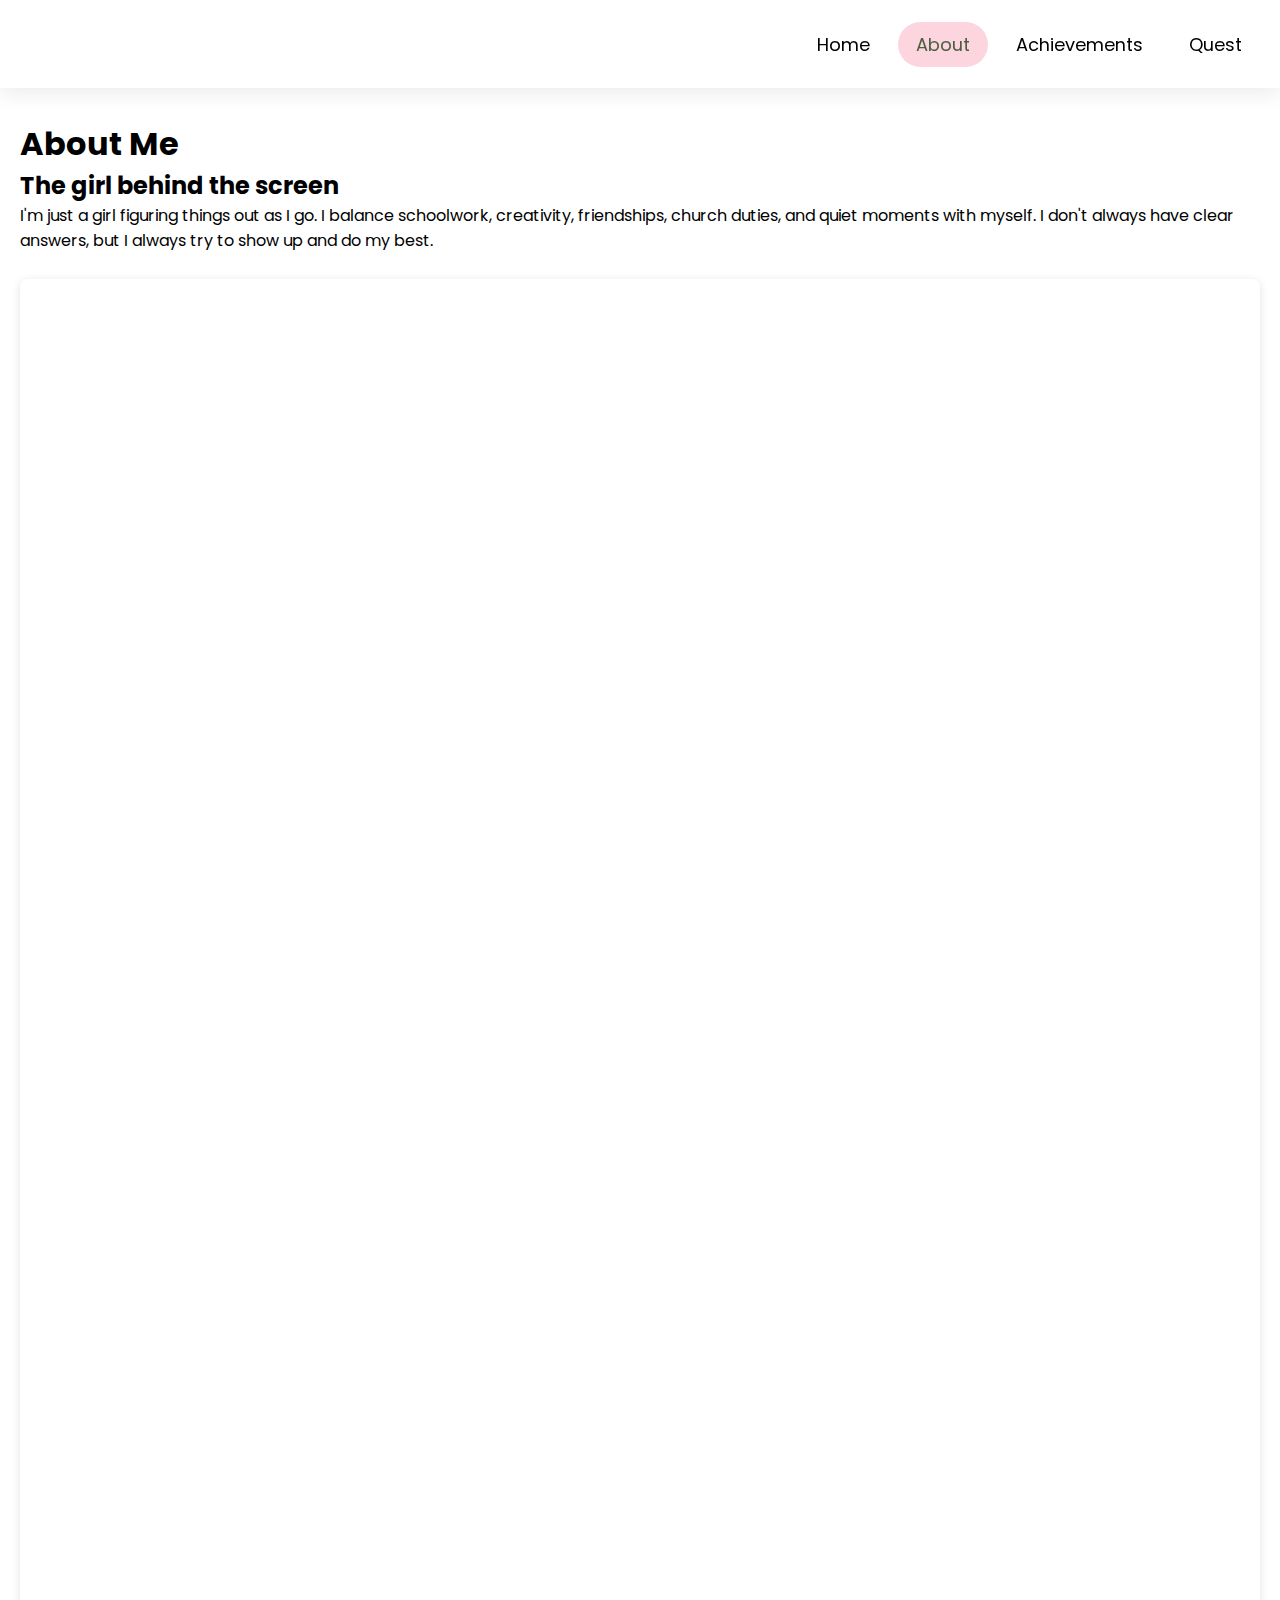
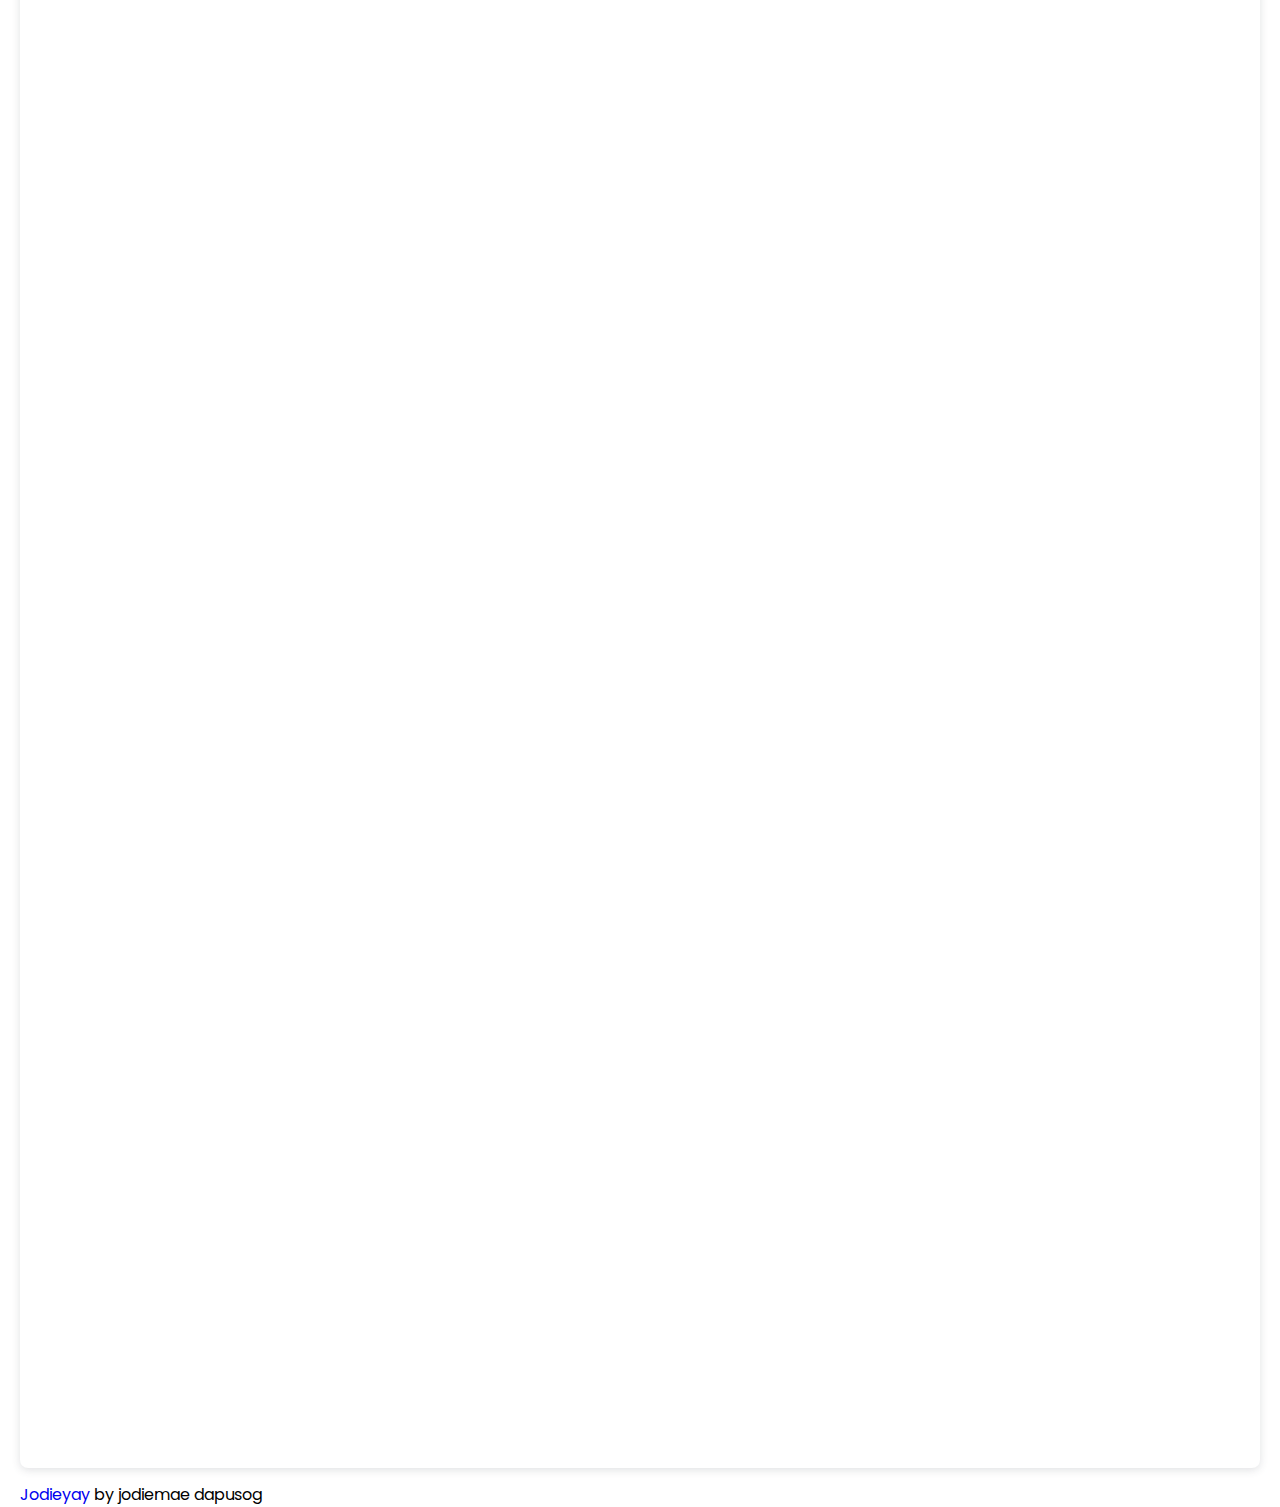
<file: about.html>
<!DOCTYPE html>
<html lang="en">

<head>
  <meta charset="UTF-8">
  <meta name="viewport" content="width=device-width, initial-scale=1">
  <title>About Me</title>
  <link rel="stylesheet" href="MAIN.css">
</head>

<body>
  
  <header>
    <nav class="navbar section-content">
      <a href="index.html" class="nav-logo">
        <h2 class="logo-text">Jodie</h2>
      </a>
      
      <ul class="nav-menu">
        <li class="nav-item"><a href="MAIN.html" class="nav-link">Home</a></li>
        <li class="nav-item"><a href="about.html" class="nav-link active">About</a></li>
        <li class="nav-item"><a href="achieve.html" class="nav-link">Achievements</a></li>
        <li class="nav-item"><a href="activities.html" class="nav-link">Quest</a></li>
      </ul>
    </nav>
  </header>
  
  <main class="section-content" style="margin-top:120px;">
    <h1>About Me</h1>
    <h2> The girl behind the screen</h2>
    <p> I'm just a girl figuring things out as I go. I balance schoolwork, creativity, friendships, church duties, and quiet moments with myself. I don't always have clear answers, but I always try to show up and do my best. </p>
   <p> <div style="position: relative; width: 100%; height: 0; padding-top: 224.8902%;
 padding-bottom: 0; box-shadow: 0 2px 8px 0 rgba(63,69,81,0.16); margin-top: 1.6em; margin-bottom: 0.9em; overflow: hidden;
 border-radius: 8px; will-change: transform;">
  <iframe loading="lazy" style="position: absolute; width: 100%; height: 100%; top: 0; left: 0; border: none; padding: 0;margin: 0;"
    src="https://www.canva.com/design/DAG-pqJ8VzA/VsTm-Jo9NM79bHWnd_xJag/view?embed" allowfullscreen="allowfullscreen" allow="fullscreen">
  </iframe>
</div>
<a href="https:&#x2F;&#x2F;www.canva.com&#x2F;design&#x2F;DAG-pqJ8VzA&#x2F;VsTm-Jo9NM79bHWnd_xJag&#x2F;view?utm_content=DAG-pqJ8VzA&amp;utm_campaign=designshare&amp;utm_medium=embeds&amp;utm_source=link" target="_blank" rel="noopener">Jodieyay</a> by jodiemae dapusog
   </p>
  

  </main>
  <script>
    // Select all internal links
    const links = document.querySelectorAll('a.nav-link');
    
    links.forEach(link => {
      link.addEventListener('click', function(e) {
        e.preventDefault(); // Stop default immediate navigation
        
        const href = this.getAttribute('href'); // Get the link target
        
        document.body.classList.add('fade-out'); // Start fade-out
        
        // Wait for the fade-out duration, then navigate
        setTimeout(() => {
          window.location.href = href;
        }, 500); // 500ms = same as CSS transition
      });
    });
  </script>
  
</body>
</file>
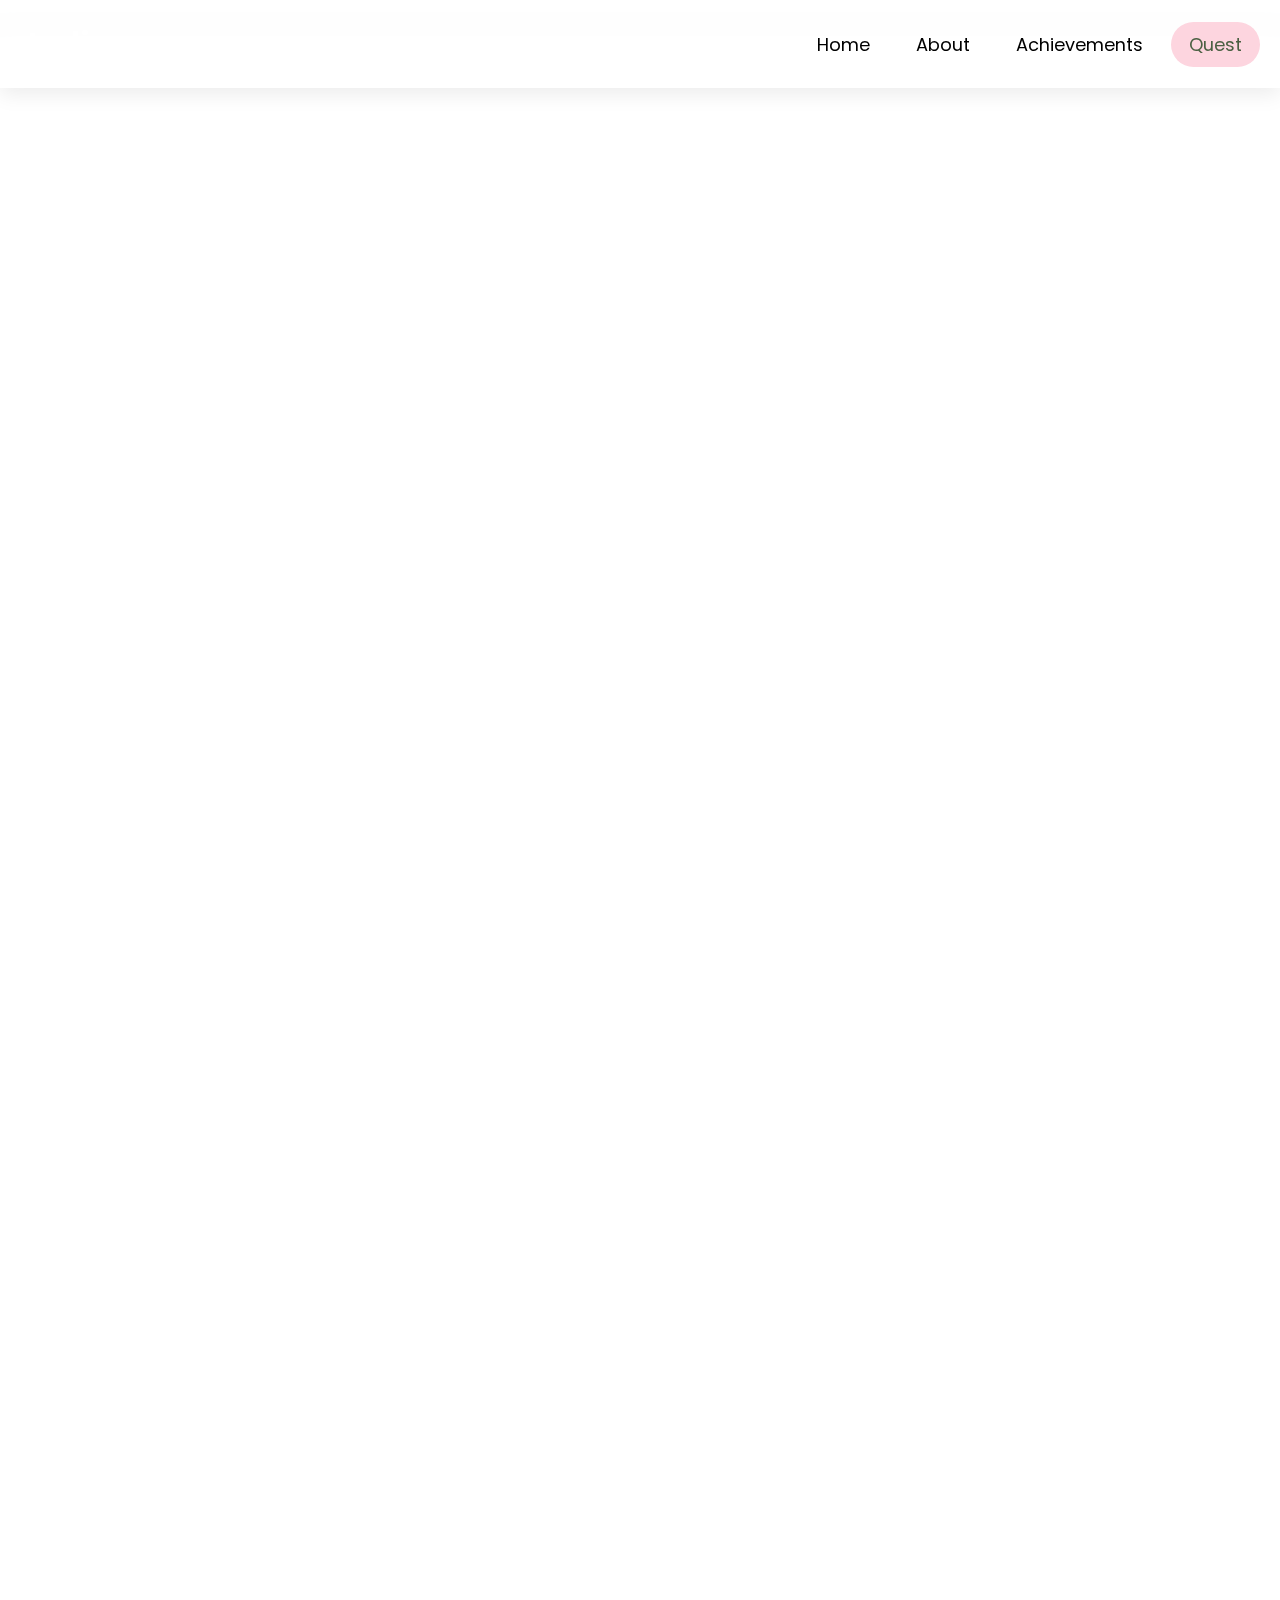
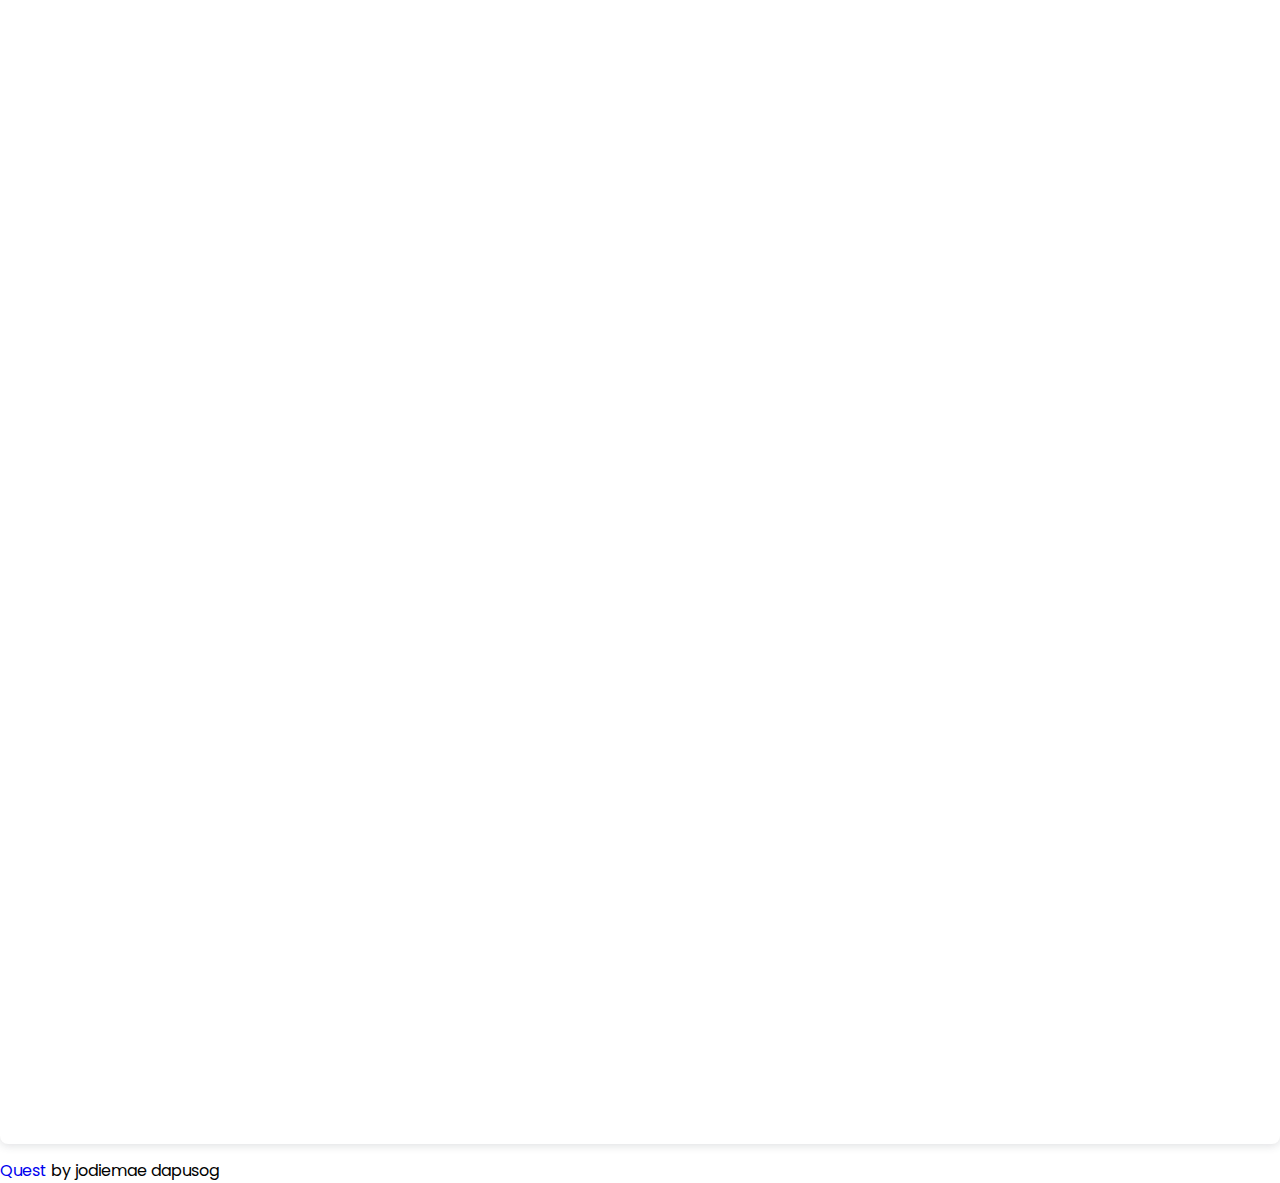
<file: activities.html>
<!DOCTYPE html>
<html lang="en">
<head>
  <meta charset="UTF-8">
  <meta name="viewport" content="width=device-width, initial-scale=1">
  <title>My Quest/Journey</title>
  <link rel="stylesheet" href="MAIN.css">
</head>

<body>

<header>
  <nav class="navbar section-content">
    <a href="index.html" class="nav-logo">
      <h2 class="logo-text">Jodie</h2>
    </a>

    <ul class="nav-menu">
      <li class="nav-item"><a href="MAIN.html" class="nav-link">Home</a></li>
      <li class="nav-item"><a href="about.html" class="nav-link">About</a></li>
      <li class="nav-item"><a href="achieve.html" class="nav-link">Achievements</a></li>
      <li class="nav-item"><a href="activities.html" class="nav-link active">Quest</a></li>
    </ul>
  </nav>
</header>
<p> <div style="position: relative; width: 100%; height: 0; padding-top: 337.3353%;
 padding-bottom: 0; box-shadow: 0 2px 8px 0 rgba(63,69,81,0.16); margin-top: 1.6em; margin-bottom: 0.9em; overflow: hidden;
 border-radius: 8px; will-change: transform;">
  <iframe loading="lazy" style="position: absolute; width: 100%; height: 100%; top: 0; left: 0; border: none; padding: 0;margin: 0;"
    src="https://www.canva.com/design/DAG_2QuG0r4/qcro62cufnBoWU7LxkH-LA/view?embed" allowfullscreen="allowfullscreen" allow="fullscreen">
  </iframe>
</div>
<a href="https:&#x2F;&#x2F;www.canva.com&#x2F;design&#x2F;DAG_2QuG0r4&#x2F;qcro62cufnBoWU7LxkH-LA&#x2F;view?utm_content=DAG_2QuG0r4&amp;utm_campaign=designshare&amp;utm_medium=embeds&amp;utm_source=link" target="_blank" rel="noopener">Quest</a> by jodiemae dapusog
    
  </p>
</main>

<script>
  // Select all internal links
  const links = document.querySelectorAll('a.nav-link');

  links.forEach(link => {
    link.addEventListener('click', function(e) {
      e.preventDefault(); // Stop default immediate navigation

      const href = this.getAttribute('href'); // Get the link target

      document.body.classList.add('fade-out'); // Start fade-out

      // Wait for the fade-out duration, then navigate
      setTimeout(() => {
        window.location.href = href;
      }, 500); // 500ms = same as CSS transition
    });
  });
</file>
<file: MAIN.css>
@import url('https://fonts.googleapis.com/css2?family=Poppins:ital,wght@0,400;0,500;0,600;0,700;1,400&display=swap');

* {
    margin: 0;
    padding: 0;
    box-sizing: border-box;
    font-family: "Poppins", sans-serif;
}


image {
    width: 100%;
}

.section-content {
    margin: 0 auto;
    padding: 0 20px;
    max-width: var(--site-max-width);
    
}


header {
    position: fixed;
    top: 0;
    width: 100%;
    background: #ffc2d1(36, 92, 66, 0.92);
    backdrop-filter: blur(10px);
    box-shadow: 0 6px 20px rgba(0,0,0,0.08);
    z-index: 1000;
}


.page-section {
    min-height: 100vh;
    padding: 180px 0 80px;
    background: linear-gradient(
        180deg,
        #97a97c 50%,
        #87986a 50%
    );
}

ul {
    list-style: none;
}
:root{
    /* Colors – Light Green Theme */
    --white-color: #ffffff;
    --dark-color: #4b6043;          /* Deep green-gray for text */
    --primary-color: #4b6043;       /* Main green */
    --secondary-color: #fdd5df;     /* Accent green */
    --light-pink-color: #ffa2b9;    /* Very light green background */
    --medium-gray-color: #718355;

    /* Font size */
    --font-size-s: 0.9rem;
    --font-size-n: 1rem;
    --font-size-m: 1.12rem;
    --font-size-l: 1.5rem;
    --font-size-xl: 2rem;
    --font-size-xxl: 2.3rem;

    /* Font weight */
    --font-weight-normal: 400;
    --font-weight-medium: 500;
    --font-weight-semibold: 600;
    --font-weight-bold: 700;

    /* Border radius */
    --border-radius-s: 8px;
    --border-radius-m: 30px;
    --border-radius-circle: 50%;

    /* Site max width */
    --site-max-width: 1300px;
}

a {
    text-decoration: none;
}

button {
    cursor: pointer;
    border: none;
    background: none;
}

.navbar .nav-logo .logo-text{
    color: var(--white-color);
    font-size: var(--font-size-xl);
    font-weight: var(--font-weight-semibold);
}

header .navbar {
    display: flex;
    padding: 20px;
    align-items: center;
    justify-content: space-between;
}
.navbar .nav-menu .nav-link {
    padding: 10px 18px;
    color: var(--pink);
    font-size: var(--font-size-m);
    border-radius: var(--border-radius-m);
    transition:0.3s ease;
}

.navbar .nav-menu .nav-link:hover {
    color: var(--primary-color);
    background: var(--secondary-color);
}

.navbar :where(#menu-close-button, #menu-open-button) {
    display: none;
}

.navbar .nav-menu {
    display: flex;
    gap: 10px;
}
.hero-section {
    min-height: 100vh;
    background: var(--white-color);
}

.hero-section .section-content {
    display: flex;
    align-items: center;
    min-height: 100vh;
    background: var(--white-color);
    justify-content: space-between;
}

.hero-section .hero-details .title {
    margin-top: 8px;
    max-width: 70%;
    font-size: var(--font-size-xl);
    font-weight: var(--font-weight-semibold);
    color: var(--secondary-color);
}

.hero-section .hero-details .description {
    max-width: 70%;
    font-size: var(--font-size-m);
    margin: 24px 0 40px;
}

.hero-section .hero-details .buttons {
    display: flex;
    gap: 23px;
}


.hero-section .hero-details .button {
    padding: 10px 26px;
    border: 2px solid transparent;
    color: var(--primary-color);
    border-radius: var(--border-radius-m);
    background: var(--secondary-color);
    font-weight: var(--font-weight-medium);
    transition: 0.3s ease;
}

.hero-section .hero-details .button:hover,
.hero-section .hero-details .why{
    color: var(--primary-color);
    border: 2px solid var(--secondary-color);
    background: transparent;
}
.hero-section .hero-details .why:hover {
    color: var(--primary-color);
    border-color: var(--secondary-color);
    background: var(--secondary-color);
}


.hero-section .hero-image-wrapper {
    max-width: 50px;
    margin-right: 30px;
    
}

.navbar .nav-menu .nav-link.active {
    background: var(--secondary-color);
    color: var(--primary-color);
}


@media screen and (max-width: 900px) {
    :root {
        --font-size-m: 1rem;
        --font-size-l: 1.3rem;
        --font-size-xl: 1.5rem;
        --font-size-xxl: 1.8rem;
    }
    
    .navbar :where(#menu-close-button, #menu-open-button) {
        display: block;
        font-size: var(--font-size-l);
    }
    
    .navbar #menu-close-button {
        position: absolute;
        right: 30px;
        top: 30px;
    }
    
    .navbar .nav-menu {
        display: block;
        position: fixed;
        left: 0;
        top: 0;
        width: 300px;
        height: 100%;
        display: flex;
        flex-direction: column;
        align-items: center;
        padding-top: 100px;
        background: var(--white-color);
    }
    
    .navbar .nav-menu .nav-link {
    font-weight: 500;
    letter-spacing: 0.3px;
}

}

.page-section {
    min-height: 100vh;
    background: var(--light-pink-color);
    padding-top: 140px;
    /* space for fixed navbar */
}

.page-content {
    max-width: var(--site-max-width);
    margin: 0 auto;
    padding: 40px 20px;
}

.page-title {
    font-size: var(--font-size-xxl);
    color: var(--primary-color);
    margin-bottom: 20px;
}

.page-text {
    font-size: var(--font-size-m);
    line-height: 1.8;
    color: var(--dark-color);
}

.achievements-section {
    background: var(--light-pink-color);
    padding: 60px 20px;
}

.achievements-section h1 {
    text-align: center;
    font-size: var(--font-size-xxl);
    color: var(--primary-color);
    margin-bottom: 10px;
}

.achievements-section h4 {
    text-align: center;
    font-size: var(--font-size-l);
    color: var(--dark-color);
    margin-bottom: 40px;
}

.achievements-grid {
    display: grid;
    grid-template-columns: repeat(auto-fit, minmax(250px, 1fr));
    gap: 20px;
}

.achievement-card {
    background: var(--white-color);
    border-radius: var(--border-radius-m);
    padding: 20px;
    text-align: center;
    box-shadow: 0 4px 10px rgba(0,0,0,0.1);
    transition: 0.3s ease;
}

.achievement-card:hover {
    transform: translateY(-5px);
    box-shadow: 0 8px 20px rgba(0,0,0,0.15);
}

.achievement-card i {
    font-size: 2rem;
    margin-bottom: 10px;
}

.achievement-card.gold i { color: #FFD700; }   /* Gold */
.achievement-card.silver i { color: #C0C0C0; } /* Silver */
.achievement-card.bronze i { color: #CD7F32; } /* Bronze */

.achievement-card h3 {font-size: var(--font-size-m);
margin-bottom: 8px;color: var(--primary-color);}

.achievement-card p {font-size: var(--font-size-s);color: var(--dark-color);}


/* Fade transition for page content */
body {opacity: 1;transition: opacity 0.5s ease-in-out;}

body.fade-out {opacity: 0;fonts.googleapis.comfont-size: 15pt;}
</file>
